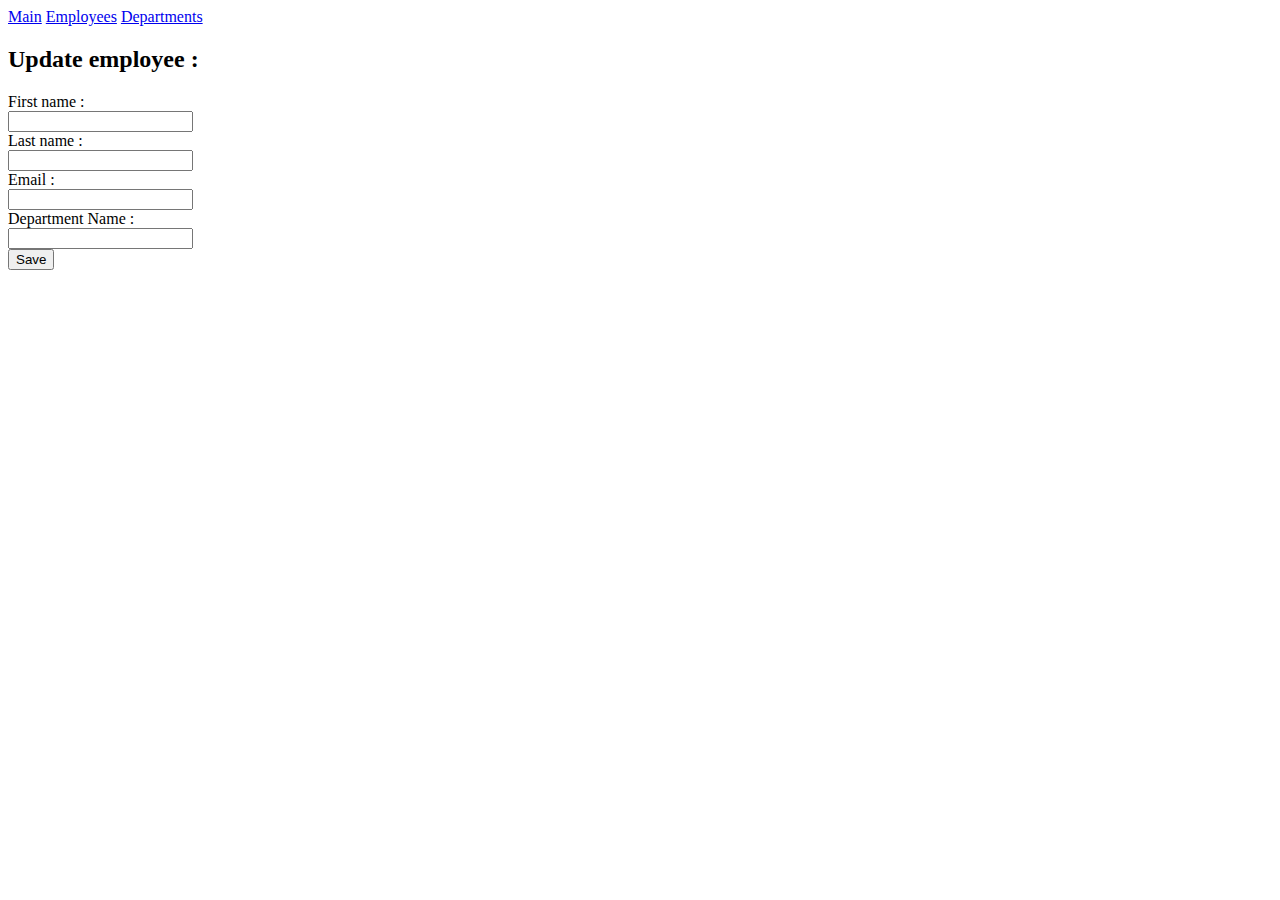
<file: src/main/resources/templates/employee/details.html>
<!DOCTYPE html>
<html xmlns:th="http://www.thymeleaf.org">
<head>
    <meta charset="UTF-8">
    <title>LegacyERP</title>
    <link th:href="@{/styles/main.css}" rel="stylesheet" />
    <link rel="preconnect" href="https://fonts.gstatic.com">
    <link href="https://fonts.googleapis.com/css2?family=Lato:wght@300;400;700&display=swap" rel="stylesheet">
</head>
<body>

<div class="container">
    <div class="container">
        <div class="navbar">
            <a href="/">Main</a>
            <a class="active" href="/employee/list">Employees</a>
            <a href="/departments">Departments</a>
        </div>
    </div>
    <div class="content">
        <h2>Update employee : </h2>
        <form th:action="@{/employee/update/{id}(id=${employeeRequest.id})}" th:object="${employeeRequest}" method="post">
            <div class="form">
                <input type="hidden" name="_method" value="PUT">
                <input type="hidden" th:field="*{id}" th:value="${employeeRequest.id}">
                <label>First name : </label><br>
                <input type="text" th:field="*{firstName}">
                <span th:errors="*{firstName}" th:errorclass="inputError"></span><br>
                <label>Last name :</label><br>
                <input type="text" th:field="*{lastName}">
                <span th:errors="*{lastName}" th:errorclass="inputError"></span><br>
                <label>Email :</label><br>
                <input type="text" th:field="*{email}">
                <span th:errors="*{email}" th:errorclass="inputError"></span><br>
                <label>Department Name :</label><br>
                <input type="text" th:field="*{departmentName}"><br>
                <input type="submit" value="Save" />
            </div>
        </form>
    </div>
</div>

</body>
</html>
</file>
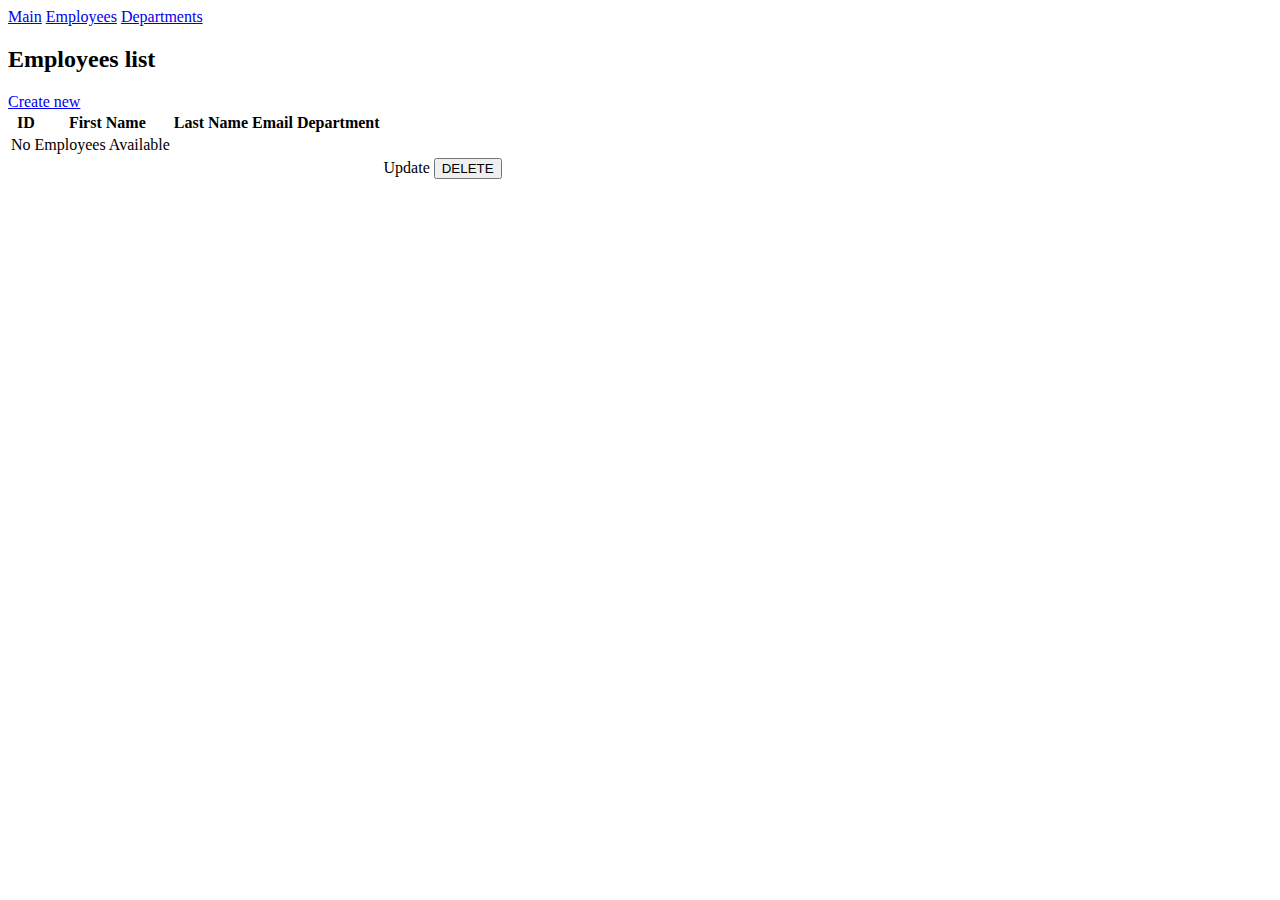
<file: src/main/resources/templates/employee/list.html>
<!DOCTYPE html>
<html xmlns:th="http://www.thymeleaf.org">
<head>
    <meta charset="UTF-8">
    <title>Employees list</title>
    <link th:href="@{/styles/main.css}" rel="stylesheet"/>
    <link rel="preconnect" href="https://fonts.gstatic.com"/>
    <link href="https://fonts.googleapis.com/css2?family=Lato:wght@300;400;700&display=swap" rel="stylesheet"/>
</head>
<body>

<div class="container">
    <div class="navbar">
        <a href="/">Main</a>
        <a class="active" href="/employee/list">Employees</a>
        <a href="/departments">Departments</a>
    </div>
    <div class="content">
        <h2>Employees list</h2>
        <a href="/employee/create">Create new</a>
        <table>
            <thead>
            <tr>
                <th> ID </th>
                <th> First Name </th>
                <th> Last Name </th>
                <th> Email </th>
                <th> Department </th>
            </tr>
            </thead>
            <tbody>
            <tr th:if="${#arrays.isEmpty(employees)}">
                <td colspan="2"> No Employees Available </td>
            </tr>
            <tr th:each="employee : ${employees}">
                <td><span th:text="${employee.id}"/></td>
                <td><span th:text="${employee.firstName}"/></td>
                <td><span th:text="${employee.lastName}"/></td>
                <td><span th:text="${employee.email}"/></td>
                <td><span th:text="${employee.department.name}"/></td>
                <td><a th:href="@{/employee/details?id={id}(id=${employee.id})}">Update</a></td>
                <td>
                    <form th:action="@{/employee/delete/{id}(id=${employee.id})}" th:method="delete">
                        <input type="submit" value="DELETE"/>
                    </form>
                </td>
            </tr>
            </tbody>
        </table>
    </div>
</div>

</body>
</html>
</file>
